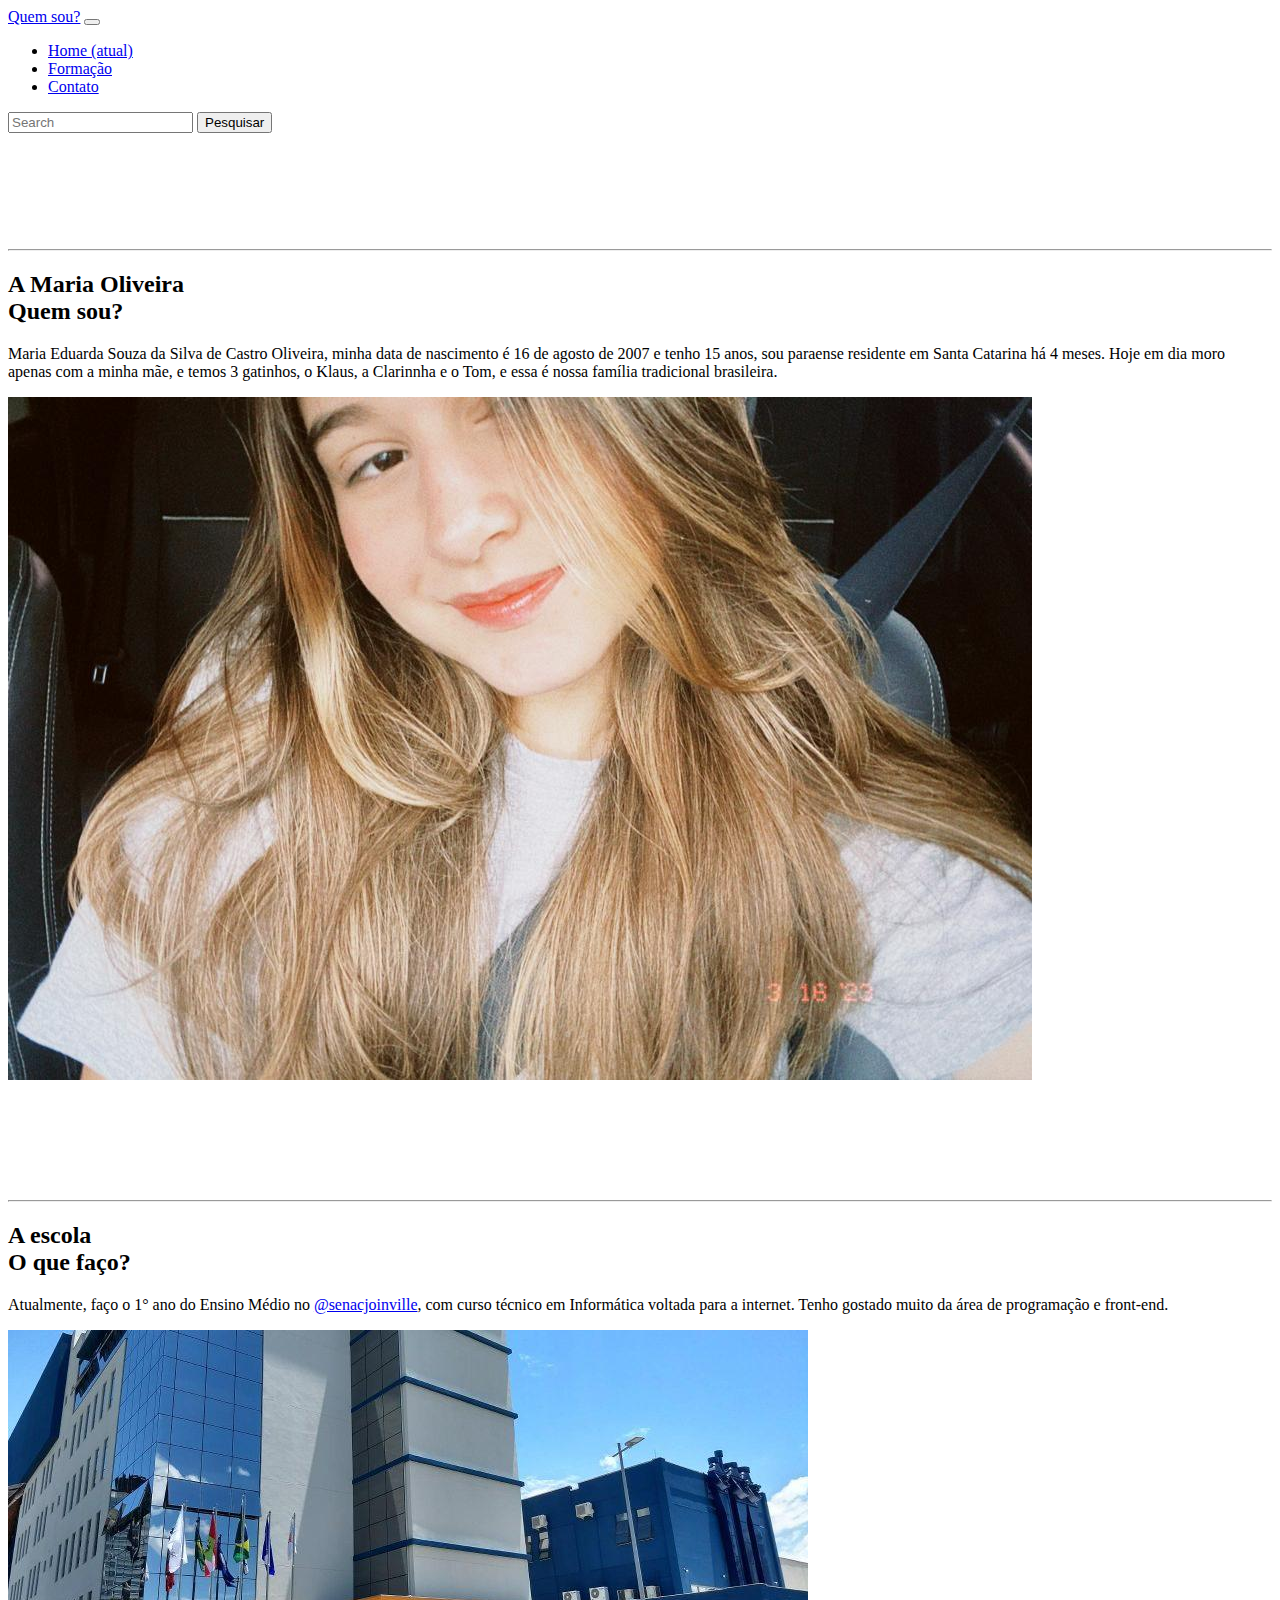
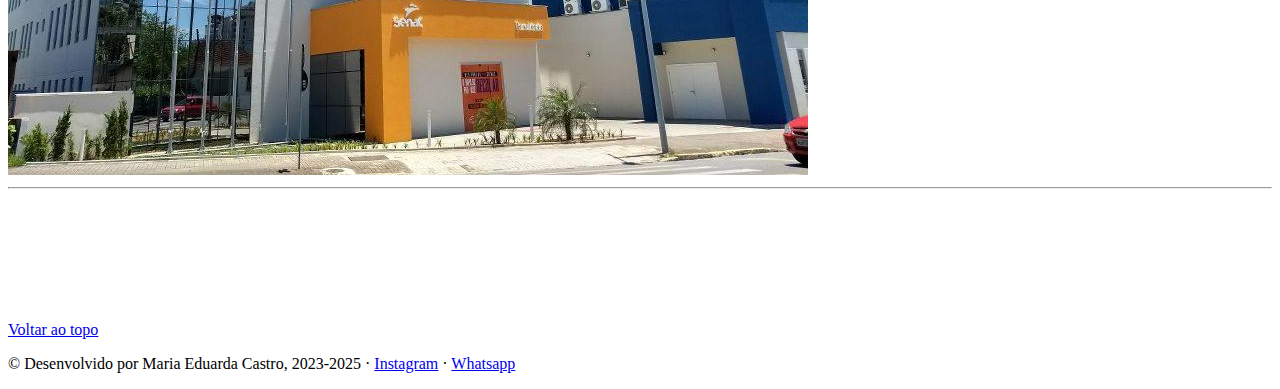
<file: pessoal-responsivo/index.html>
<!DOCTYPE html>
<html lang="pt-br">
<head>
    <meta charset="UTF-8">
    <meta http-equiv="X-UA-Compatible" content="IE=edge">
    <meta name="viewport" content="width=device-width, initial-scale=1.0">
    <link rel="stylesheet" href="https://stackpath.bootstrapcdn.com/bootstrap/4.1.3/css/bootstrap.min.css" integrity="sha384-MCw98/SFnGE8fJT3GXwEOngsV7Zt27NXFoaoApmYm81iuXoPkFOJwJ8ERdknLPMO" crossorigin="anonymous">
    <link rel="stylesheet" href="assets/css/style.css">
    <title>Site pessoal</title>
</head>
<body>
    <header>
        <nav class="navbar navbar-expand-md navbar-dark fixed-top bg-dark">
          <a class="navbar-brand" href="index.html">Quem sou?</a>
          <button class="navbar-toggler" type="button" data-toggle="collapse" data-target="#navbarCollapse" aria-controls="navbarCollapse" aria-expanded="false" aria-label="Toggle navigation">
            <span class="navbar-toggler-icon"></span>
          </button>
          <div class="collapse navbar-collapse" id="navbarCollapse">
            <ul class="navbar-nav mr-auto">
              <li class="nav-item active">
                <a class="nav-link" href="index.html">Home <span class="sr-only">(atual)</span></a>
              </li>
              <li class="nav-item">
                <a class="nav-link" href="formaçao.html">Formação</a>
              </li>
              <li class="nav-item">
                <a class="nav-link" href="contato.html">Contato</a>
              </li>
            </ul>
            <form class="form-inline mt-2 mt-md-0">
              <input class="form-control mr-sm-2" type="text" placeholder="Search" aria-label="Search">
              <button class="btn btn-outline-success my-2 my-sm-0" type="submit">Pesquisar</button>
            </form>
          </div>
        </nav>
      </header>
      <br> <br> <br> <br> <br> <br>
      <main role="main">
      <hr class="featurette-divider">

      <div class="row featurette">
        <div class="col-md-7">
          <h2 class="featurette-heading">A Maria Oliveira <span class="text-muted"><br> Quem sou?</span></h2>
          <p class="lead">Maria Eduarda Souza da Silva de Castro Oliveira, minha data de nascimento é 16 de agosto de 2007 e tenho 15 anos, sou paraense residente em Santa Catarina há 4 meses. Hoje em dia moro apenas com a minha mãe, e temos 3 gatinhos, o Klaus, a Clarinnha e o Tom, e essa é nossa família tradicional brasileira.</p>
        
        </div>
        <div class="col-md-5">
          <img class="featurette-image img-fluid mx-auto" src="assets/img/eu.jpeg" alt="Generic placeholder image">
        </div>
      </div>
      <br> <br> <br> <br> <br> <br>
      <hr class="featurette-divider">
      <div class="row featurette">
        <div class="col-md-7 order-md-2">
          <h2 class="featurette-heading">A escola<span class="text-muted"><br> O que faço? </span></h2>
          <p class="lead">Atualmente,
            faço o 1° ano do Ensino Médio no <a id="insta-colegio" href="https://www.instagram.com/senacjoinville/">@senacjoinville</a>, com curso técnico em Informática voltada para a internet. Tenho gostado muito da área de programação e front-end. </p>
        </div>
        <div class="col-md-5 order-md-1">
          <img class="featurette-image img-fluid mx-auto" src="assets/img/escola.jpg" alt="Generic placeholder image">
        </div>
      </div>
      </div>
      <hr class="featurette-divider">
    </div>
    <br> <br> <br> <br> <br> <br>
    <footer class="container">
      <p class="float-right"><a href="#">Voltar ao topo</a></p>
      <p>&copy; Desenvolvido por Maria Eduarda Castro, 2023-2025 &middot; <a href="https://www.instagram.com/maduxstt/">Instagram</a> &middot; <a href="https://www.whatsapp.com/?lang=pt_br">Whatsapp</a></p>
    </footer>
</main>
</body>
<script src="https://code.jquery.com/jquery-3.3.1.slim.min.js" integrity="sha384-q8i/X+965DzO0rT7abK41JStQIAqVgRVzpbzo5smXKp4YfRvH+8abtTE1Pi6jizo" crossorigin="anonymous"></script>
<script src="https://cdnjs.cloudflare.com/ajax/libs/popper.js/1.14.3/umd/popper.min.js" integrity="sha384-ZMP7rVo3mIykV+2+9J3UJ46jBk0WLaUAdn689aCwoqbBJiSnjAK/l8WvCWPIPm49" crossorigin="anonymous"></script>
<script src="https://stackpath.bootstrapcdn.com/bootstrap/4.1.3/js/bootstrap.min.js" integrity="sha384-ChfqqxuZUCnJSK3+MXmPNIyE6ZbWh2IMqE241rYiqJxyMiZ6OW/JmZQ5stwEULTy" crossorigin="anonymous"></script>
</html>
</file>
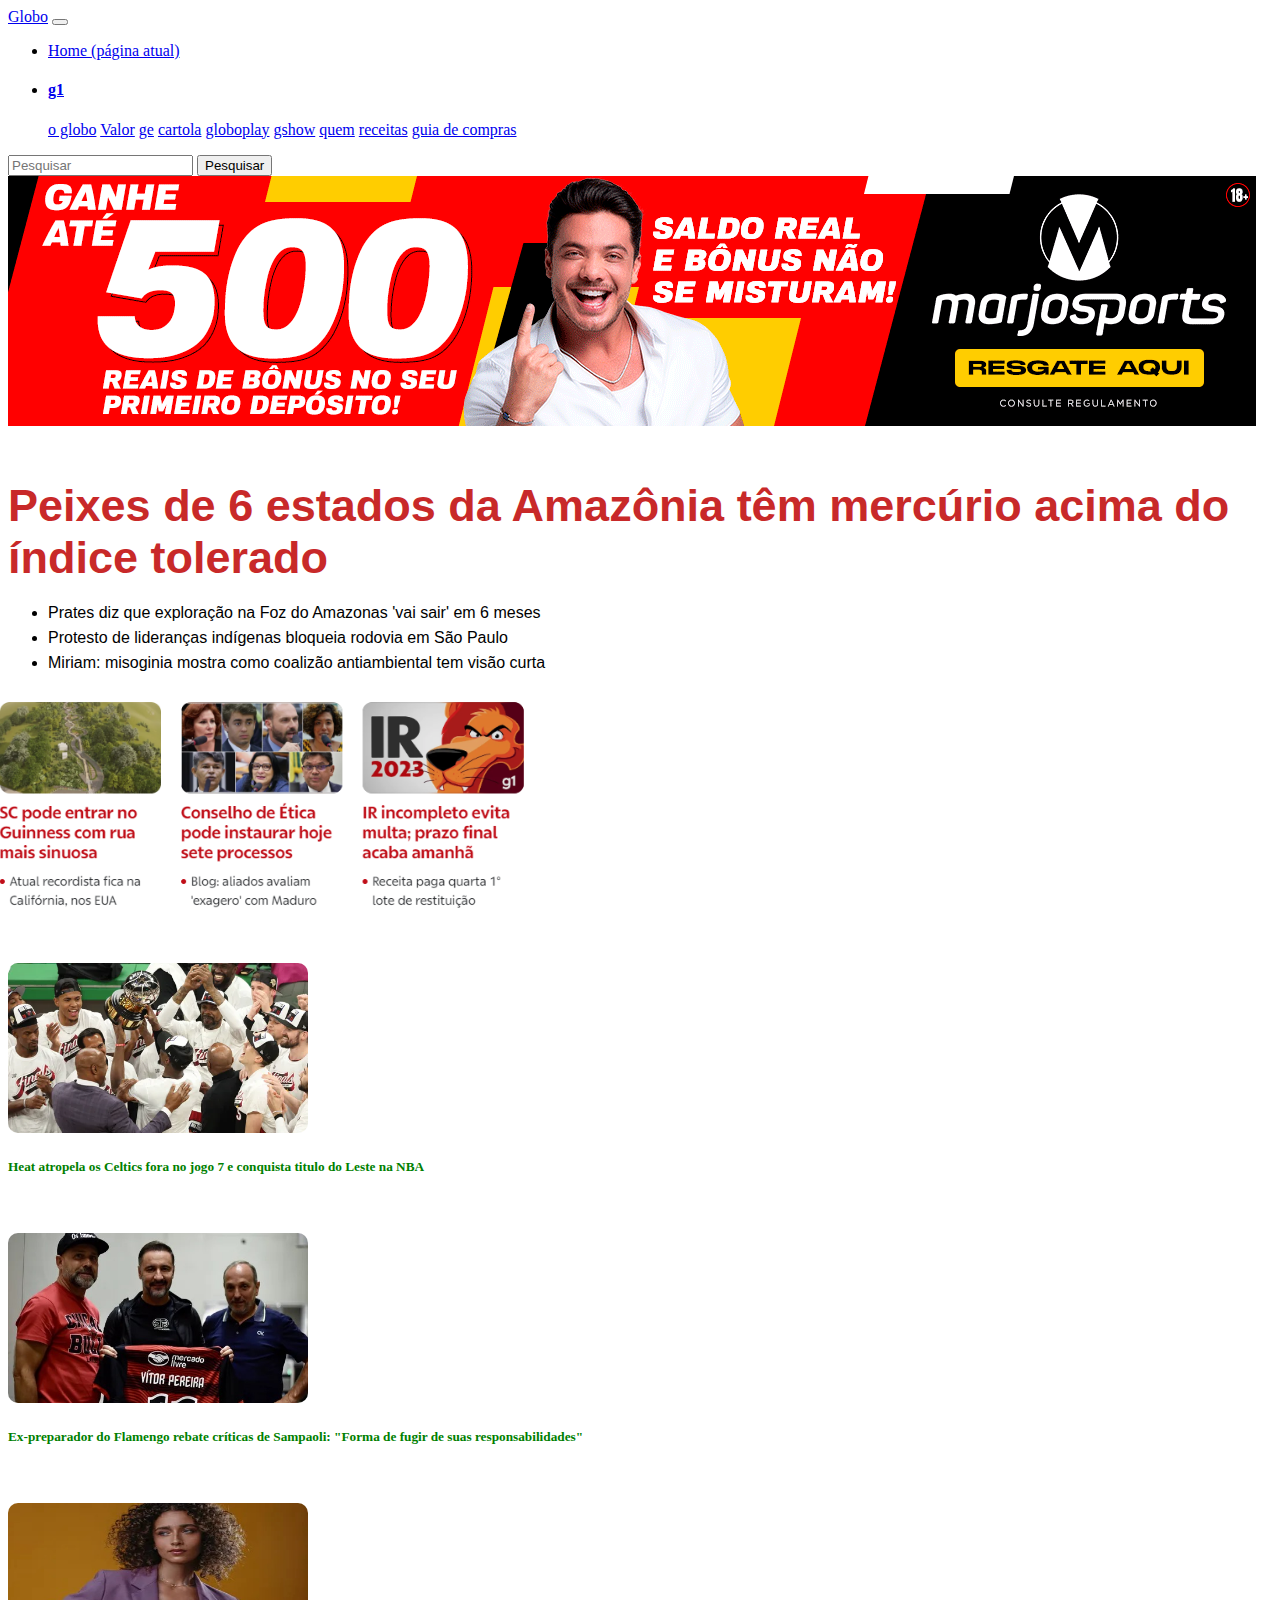
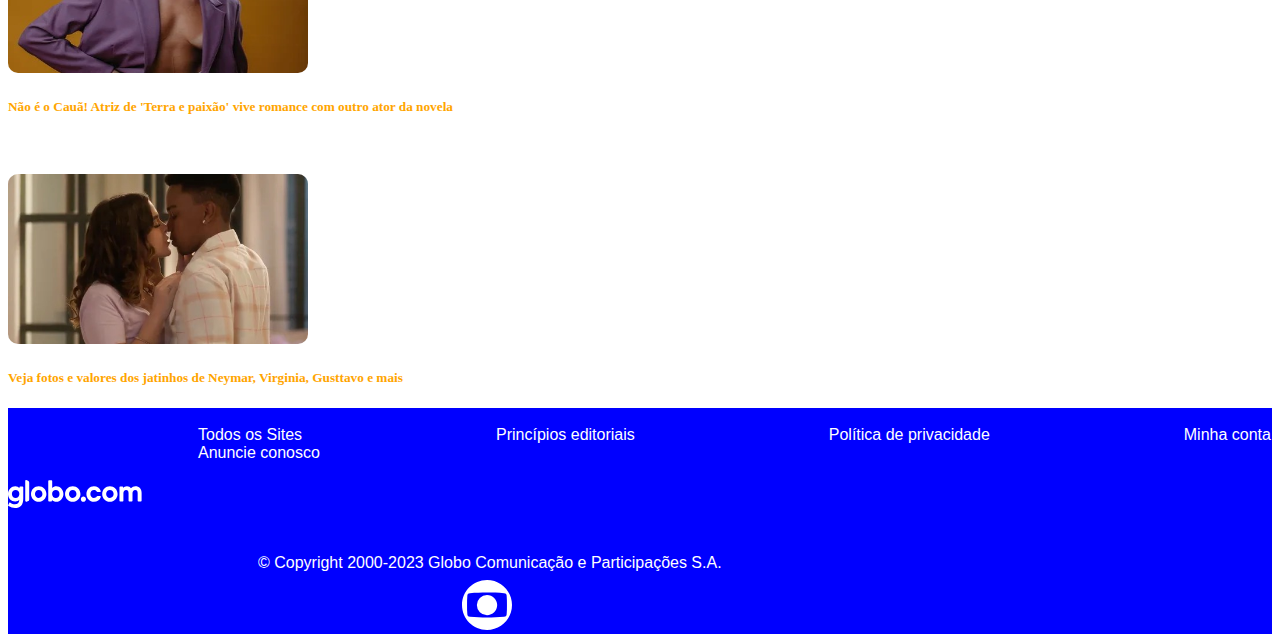
<file: siteglobo/index.html>
<!DOCTYPE html>
<html lang="pt-br">
<head>
    <meta charset="UTF-8">
    <meta http-equiv="X-UA-Compatible" content="IE=edge">
    <meta name="viewport" content="width=device-width, initial-scale=1.0">
    <link rel="stylesheet" href="https://stackpath.bootstrapcdn.com/bootstrap/4.1.3/css/bootstrap.min.css" integrity="sha384-MCw98/SFnGE8fJT3GXwEOngsV7Zt27NXFoaoApmYm81iuXoPkFOJwJ8ERdknLPMO" crossorigin="anonymous">
    <link rel="stylesheet" href="assets/css/style.css">
    <title>globo.com</title>
</head>
<body>
    <body class="p-3 m-0 border-0 bd-example">
        <nav class="navbar navbar-expand-lg navbar-light bg-light">
          <a class="navbar-brand" href="#">Globo</a>
          <button class="navbar-toggler" type="button" data-toggle="collapse" data-target="#conteudoNavbarSuportado" aria-controls="conteudoNavbarSuportado" aria-expanded="false" aria-label="Alterna navegação">
            <span class="navbar-toggler-icon"></span>
          </button>
          <div class="collapse navbar-collapse" id="conteudoNavbarSuportado">
            <ul class="navbar-nav mr-auto">
              <li class="nav-item active">
                <a class="nav-link" href="index.html">Home <span class="sr-only">(página atual)</span></a>
              </li>
              <li class="nav-item dropdown">
                <a class="nav-link dropdown-toggle" href="#" id="navbarDropdown" role="button" data-toggle="dropdown" aria-haspopup="true" aria-expanded="false">
                  <h4 id="vermelho">g1</h4>
                </a>
                <div class="dropdown-menu" aria-labelledby="navbarDropdown">
                  <a id="azul" class="dropdown-item" href="#">o globo</a>
                  <a id="verde-escuro" class="dropdown-item" href="#">Valor</a>
                  <a id="verde-claro" class="dropdown-item" href="#">ge</a>
                  <a id="laranja" class="dropdown-item" href="#">cartola</a>
                  <a id="vermelho" class="dropdown-item" href="#">globoplay</a>
                  <a id="laranja" class="dropdown-item" href="#">gshow</a>
                  <a id="cinza" class="dropdown-item" href="#">quem</a>
                  <a id="roxo" class="dropdown-item" href="#">receitas</a>
                  <a id="vermelho" class="dropdown-item" href="#">guia de compras</a>
                </div>
              </li>
            </ul>
            <form class="form-inline my-2 my-lg-0">
              <input class="form-control mr-sm-2" type="search" placeholder="Pesquisar" aria-label="Pesquisar">
              <button class="btn btn-outline-success my-2 my-sm-0" type="submit">Pesquisar</button>
            </form>
          </div>
        </nav>  
    <img id="anuncio" src="assets/img/ft1.gif" class="rounded mx-auto d-block" class="img-fluid" alt="Imagem responsiva">
    <div class="container">
        <div class="row">
          <div class="col-md-6">
            <h1 id="title1">Peixes de 6 estados da Amazônia têm mercúrio acima do índice tolerado</h1>
            <ul>
                <li id="topico">Prates diz que exploração na Foz do Amazonas 'vai sair' em 6 meses</li>
                <li id="topico">Protesto de lideranças indígenas bloqueia rodovia em São Paulo</li>
                <li id="topico">Miriam: misoginia mostra como coalizão antiambiental tem visão curta</li>
            </ul>
            <img id="print" src="assets/img/print.png" class="rounded mx-auto d-block" class="img-fluid" alt="Imagem responsiva">
          </div>
          <div class="col-sm-3">
            <br>
            <br>
            <img id="imagemzinha" src="assets/img/col-2.webp" class="img-fluid" alt="Imagem responsiva">
            <br>
            <h5 id="verde">Heat atropela os Celtics fora no jogo 7 e conquista titulo do Leste na NBA</h5>
            <br>
            <br>
            <img id="imagemzinha" src="assets/img/fotovitor-col2.jpeg" class="img-fluid" alt="Imagem responsiva">
            <br>
            <h5 id="verde">Ex-preparador do Flamengo rebate críticas de Sampaoli: "Forma de fugir de suas responsabilidades"</h5>
          </div>

          <div class="col-sm-3">
            <br>
            <br>
            <img id="imagemzinha" src="assets/img/muie.jpeg" class="img-fluid" alt="Imagem responsiva">
            <br>
            <h5 id="orange">Não é o Cauã! Atriz de 'Terra e paixão' vive romance com outro ator da novela</h5>
            <br>
            <br>
            <img id="imagemzinha" src="assets/img/melmaia-col2.jpeg" class="img-fluid" alt="Imagem responsiva">
            <br>
            <h5 id="orange">Veja fotos e valores dos jatinhos de Neymar, Virginia, Gusttavo e mais</h5>

          </div>
        </div>
      </div>
      <footer>
        <footer>
          <br>
          <a id="link" href="https://www.globo.com/todos-os-sites/">Todos os Sites</a>
          <a id="link" href="https://g1.globo.com/principios-editoriais-do-grupo-globo.html">Princípios editoriais</a>
          <a id="link" href="https://privacidade.globo.com/privacy-policy/">Política de privacidade</a>
          <a id="link" href="https://login.globo.com/login/7029/connect-confirm?url=https%3A%2F%2Fid.globo.com%2Fauth%2Frealms%2Fglobo.com%2Flogin-actions%2Fauthenticate%3Fsession_code%3Dng2am576GWw9UttPHrPPrhVHvQxnJuyDwrFGQXDqj8Y%26execution%3Db5dd88dc-447e-468f-945e-e7c7de4883b7%26client_id%3Dminha-conta-producao-v2%2540apps.globoid%26tab_id%3DOXqISCfHhzM%26request-context%3DMjUUPa&error=&request-context=MjUUPa">Minha conta</a>
          <a id="link" href="https://negocios8.redeglobo.com.br/Paginas/Midia-Kit.aspx">Anuncie conosco</a>
          <br><br>
        <img src="assets/img/globocom-footer-logo.svg" class="rounded mx-auto d-block" alt="...">
        <img id="globe" src="assets/img/gl.svg" class="img-fluid" alt="Imagem responsiva">
        <p id="fim">© Copyright 2000-2023 Globo Comunicação e Participações S.A.</p>
      </footer>
</body>
<script src="https://code.jquery.com/jquery-3.3.1.slim.min.js" integrity="sha384-q8i/X+965DzO0rT7abK41JStQIAqVgRVzpbzo5smXKp4YfRvH+8abtTE1Pi6jizo" crossorigin="anonymous"></script>
  <script src="https://cdnjs.cloudflare.com/ajax/libs/popper.js/1.14.3/umd/popper.min.js" integrity="sha384-ZMP7rVo3mIykV+2+9J3UJ46jBk0WLaUAdn689aCwoqbBJiSnjAK/l8WvCWPIPm49" crossorigin="anonymous"></script>
  <script src="https://stackpath.bootstrapcdn.com/bootstrap/4.1.3/js/bootstrap.min.js" integrity="sha384-ChfqqxuZUCnJSK3+MXmPNIyE6ZbWh2IMqE241rYiqJxyMiZ6OW/JmZQ5stwEULTy" crossorigin="anonymous"></script>
</html>
</file>
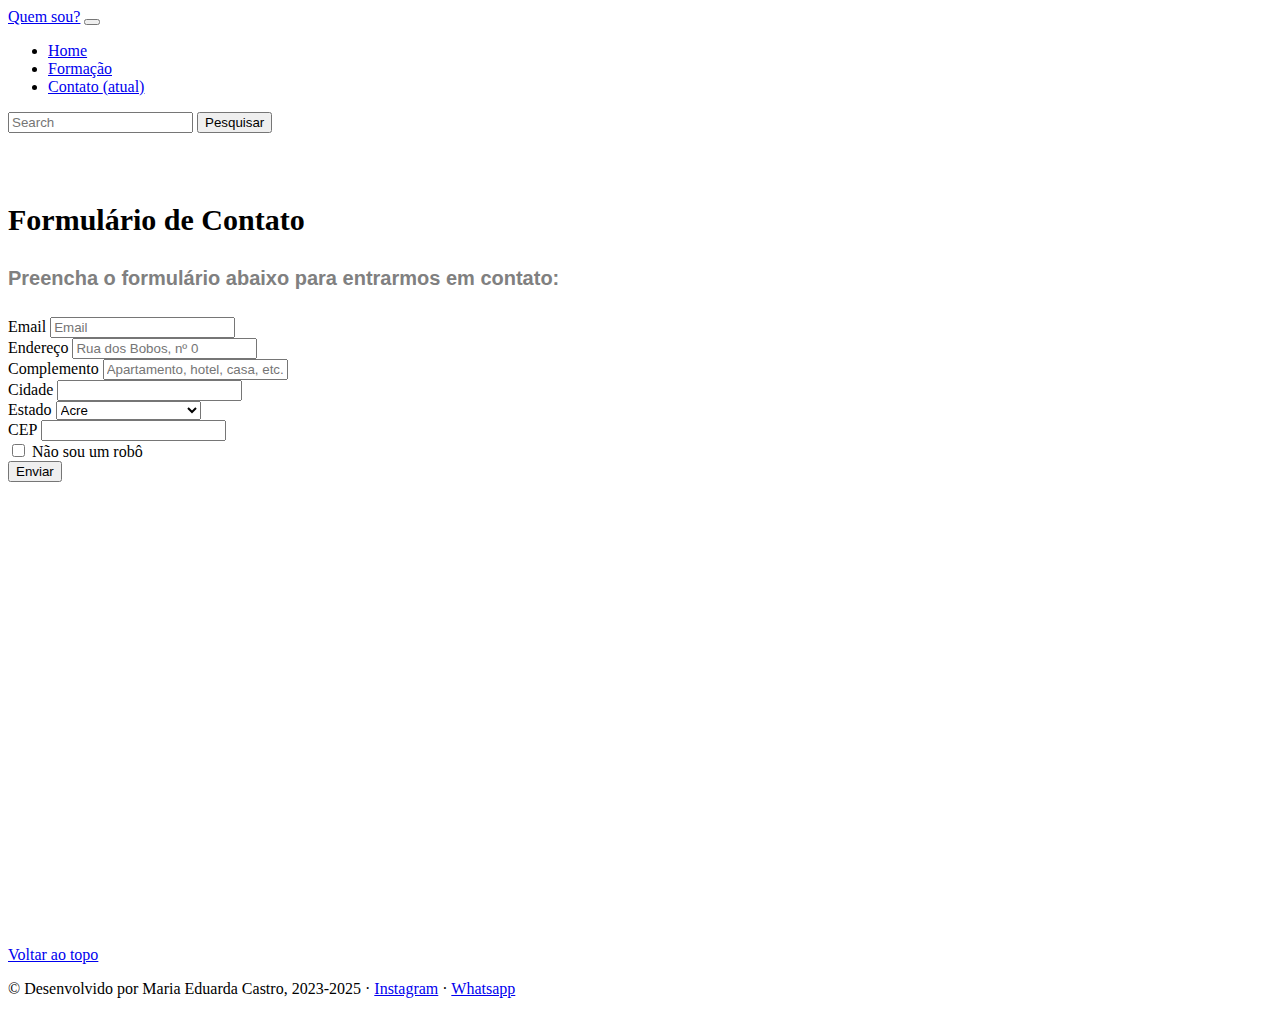
<file: pessoal-responsivo/contato.html>
<!DOCTYPE html>
<html lang="pt-br">
<head>
    <meta charset="UTF-8">
    <meta http-equiv="X-UA-Compatible" content="IE=edge">
    <meta name="viewport" content="width=device-width, initial-scale=1.0">
    <link rel="stylesheet" href="https://stackpath.bootstrapcdn.com/bootstrap/4.1.3/css/bootstrap.min.css" integrity="sha384-MCw98/SFnGE8fJT3GXwEOngsV7Zt27NXFoaoApmYm81iuXoPkFOJwJ8ERdknLPMO" crossorigin="anonymous">
    <link rel="stylesheet" href="assets/css/style.css">
    <title>Site pessoal</title>
</head>
<body>
    <header>
        <nav class="navbar navbar-expand-md navbar-dark fixed-top bg-dark">
          <a class="navbar-brand" href="index.html">Quem sou?</a>
          <button class="navbar-toggler" type="button" data-toggle="collapse" data-target="#navbarCollapse" aria-controls="navbarCollapse" aria-expanded="false" aria-label="Toggle navigation">
            <span class="navbar-toggler-icon"></span>
          </button>
          <div class="collapse navbar-collapse" id="navbarCollapse">
            <ul class="navbar-nav mr-auto">
              <li class="nav-item">
                <a class="nav-link" href="index.html">Home </a>
              </li>
              <li class="nav-item">
                <a class="nav-link" href="formaçao.html">Formação</a>
              </li>
              <li class="nav-item active">
                <a class="nav-link" href="contato.html">Contato <span class="sr-only">(atual)</span></a>
              </li>
            </ul>
            <form class="form-inline mt-2 mt-md-0">
              <input class="form-control mr-sm-2" type="text" placeholder="Search" aria-label="Search">
              <button class="btn btn-outline-success my-2 my-sm-0" type="submit">Pesquisar</button>
            </form>
          </div>
        </nav>
      </header>
      
      <h3 id="titlezin">Formulário de Contato</h3>
      <h4 id="baixin">Preencha o formulário abaixo para entrarmos em contato: </h4>
      <form id="formzinho">
        <div class="form-row">
          <div class="form-group col-md-6">
            <label for="inputEmail4">Email</label>
            <input type="email" class="form-control" id="inputEmail4" placeholder="Email">
          </div>
        </div>
        <div class="form-group">
          <label for="inputAddress">Endereço</label>
          <input type="text" class="form-control" id="inputAddress" placeholder="Rua dos Bobos, nº 0">
        </div>
        <div class="form-group">
          <label for="inputAddress2">Complemento</label>
          <input type="text" class="form-control" id="inputAddress2" placeholder="Apartamento, hotel, casa, etc.">
        </div>
        <div class="form-row">
          <div class="form-group col-md-6">
            <label for="inputCity">Cidade</label>
            <input type="text" class="form-control" id="inputCity">
          </div>
          <div class="form-group col-md-4">
            <label for="inputEstado">Estado</label>
            <select id="inputEstado" class="form-control">
              <option value="Acre">Acre</option>
              <option value="Alagoas">Alagoas</option>
              <option value="Amapá">Amapá</option>
              <option value="Amazonas">Amazonas</option>
              <option value="Bahia">Bahia</option>
              <option value="Ceará">Ceará</option>
              <option value="Espírito Santo">Espírito Santo</option>
              <option value="Goiás">Goiás</option>
              <option value="Maranhão">Maranhão</option>
              <option value="Mato Grosso do Sul">Mato Grosso do Sul</option>
              <option value="Minas Gerais">Minas Gerais</option>
              <option value="Pará">Pará</option>
              <option value="Paraíba">Paraíba</option>
              <option value="Paraná">Paraná</option>
              <option value="Pernambuco">Pernambuco</option>
              <option value="Piauí">Piauí</option>
              <option value="Rio de Janeiro">Rio de Janeiro</option>
              <option value="Rio Grande do Norte">Rio Grande do Norte</option>
              <option value="Rio Grande do Sul">Rio Grande do Sul</option>
              <option value="Rondônia">Rondônia</option>
              <option value="Roraima">Roraima</option>
              <option value="Santa Catarina">Santa Catarina</option>
              <option value="São Paulo">São Paulo</option>
              <option value="Sergipe">Sergipe</option>
              <option value="Tocantins">Tocantins</option>
            </select>
          </div>
          <div class="form-group col-md-2">
            <label for="inputCEP">CEP</label>
            <input type="text" class="form-control" id="inputCEP">
          </div>
        </div>
        <div class="form-group">
          <div class="form-check">
            <input class="form-check-input" type="checkbox" id="gridCheck">
            <label class="form-check-label" for="gridCheck">
              Não sou um robô
            </label>
          </div>
        </div>
        <button type="submit" class="btn btn-primary">Enviar</button>
      </form>
      <br> <br> <br> <br> <br> <br>
    <footer class="container">
      <p class="float-right"><a href="#">Voltar ao topo</a></p>
      <p>&copy; Desenvolvido por Maria Eduarda Castro, 2023-2025 &middot; <a href="https://www.instagram.com/maduxstt/">Instagram</a> &middot; <a href="https://www.whatsapp.com/?lang=pt_br">Whatsapp</a></p>
    </footer>
</body>
<script src="https://code.jquery.com/jquery-3.3.1.slim.min.js" integrity="sha384-q8i/X+965DzO0rT7abK41JStQIAqVgRVzpbzo5smXKp4YfRvH+8abtTE1Pi6jizo" crossorigin="anonymous"></script>
<script src="https://cdnjs.cloudflare.com/ajax/libs/popper.js/1.14.3/umd/popper.min.js" integrity="sha384-ZMP7rVo3mIykV+2+9J3UJ46jBk0WLaUAdn689aCwoqbBJiSnjAK/l8WvCWPIPm49" crossorigin="anonymous"></script>
<script src="https://stackpath.bootstrapcdn.com/bootstrap/4.1.3/js/bootstrap.min.js" integrity="sha384-ChfqqxuZUCnJSK3+MXmPNIyE6ZbWh2IMqE241rYiqJxyMiZ6OW/JmZQ5stwEULTy" crossorigin="anonymous"></script>
</html>
</file>
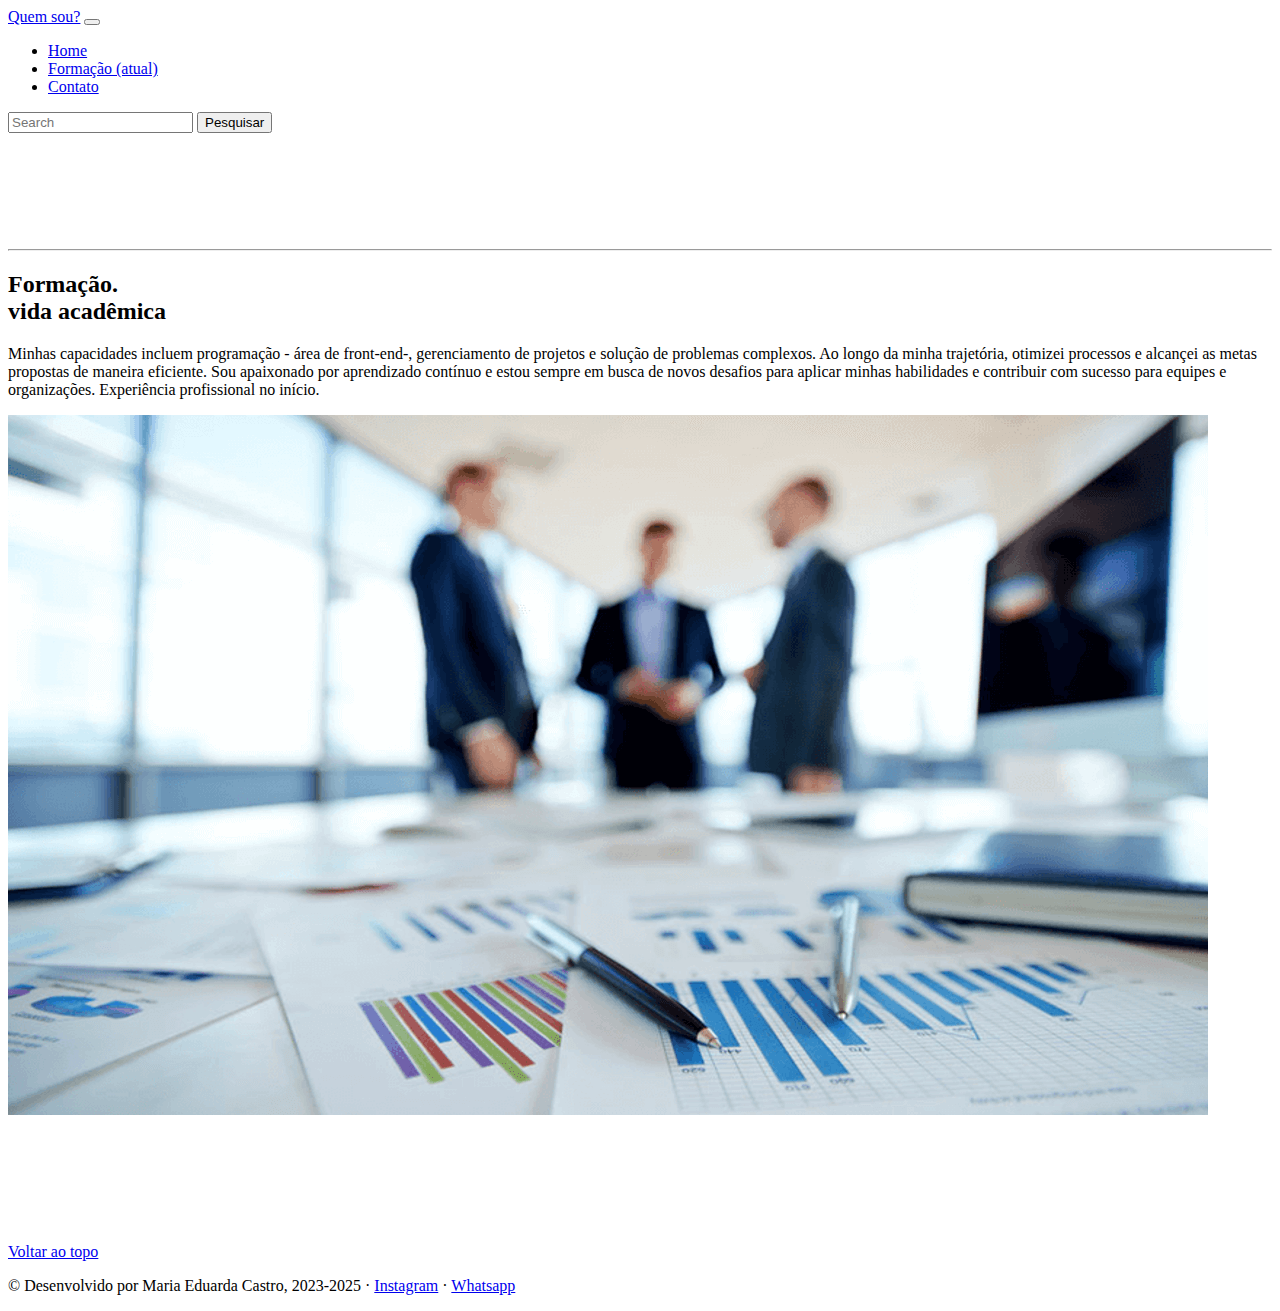
<file: pessoal-responsivo/formaçao.html>
<!DOCTYPE html>
<html lang="pt-br">
<head>
    <meta charset="UTF-8">
    <meta http-equiv="X-UA-Compatible" content="IE=edge">
    <meta name="viewport" content="width=device-width, initial-scale=1.0">
    <link rel="stylesheet" href="https://stackpath.bootstrapcdn.com/bootstrap/4.1.3/css/bootstrap.min.css" integrity="sha384-MCw98/SFnGE8fJT3GXwEOngsV7Zt27NXFoaoApmYm81iuXoPkFOJwJ8ERdknLPMO" crossorigin="anonymous">
    <link rel="stylesheet" href="assets/css/style.css">
    <title>Site pessoal</title>
</head>
<body>
    <header>
        <nav class="navbar navbar-expand-md navbar-dark fixed-top bg-dark">
          <a class="navbar-brand" href="index.html">Quem sou?</a>
          <button class="navbar-toggler" type="button" data-toggle="collapse" data-target="#navbarCollapse" aria-controls="navbarCollapse" aria-expanded="false" aria-label="Toggle navigation">
            <span class="navbar-toggler-icon"></span>
          </button>
          <div class="collapse navbar-collapse" id="navbarCollapse">
            <ul class="navbar-nav mr-auto">
              <li class="nav-item">
                <a class="nav-link" href="index.html">Home </a>
              </li>
              <li class="nav-item active">
                <a class="nav-link" href="formaçao.html">Formação <span class="sr-only">(atual)</span></a>
              </li>
              <li class="nav-item">
                <a class="nav-link" href="contato.html">Contato</a>
              </li>
            </ul>
            <form class="form-inline mt-2 mt-md-0">
              <input class="form-control mr-sm-2" type="text" placeholder="Search" aria-label="Search">
              <button class="btn btn-outline-success my-2 my-sm-0" type="submit">Pesquisar</button>
            </form>
          </div>
        </nav>
      </header>

      <br> <br> <br> <br> <br> <br>
      <main role="main">
      <hr class="featurette-divider">

      <div class="row featurette">
        <div class="col-md-7">
          <h2 class="featurette-heading">Formação. <span class="text-muted"><br> vida acadêmica</span></h2>
          <p class="lead">
            Minhas capacidades incluem programação - área de front-end-, gerenciamento de projetos e solução de problemas complexos. 
            Ao longo da minha trajetória, otimizei processos e alcançei as metas propostas de maneira eficiente. 
            Sou apaixonado por aprendizado contínuo e estou sempre em busca de novos desafios para 
            aplicar minhas habilidades e contribuir com sucesso para equipes e organizações. Experiência profissional no início.</p>
        
        </div>
        <div class="col-md-5">
          <img class="featurette-image img-fluid mx-auto" src="assets/img/profissa.png" alt="vida>
        </div>
      </div>
      <hr class="featurette-divider">
    </main>
      <br> <br> <br> <br> <br> <br>
    <footer class="container">
      <p class="float-right"><a href="#">Voltar ao topo</a></p>
      <p>&copy; Desenvolvido por Maria Eduarda Castro, 2023-2025 &middot; <a href="https://www.instagram.com/maduxstt/">Instagram</a> &middot; <a href="https://www.whatsapp.com/?lang=pt_br">Whatsapp</a></p>
    </footer>
</body>
<script src="https://code.jquery.com/jquery-3.3.1.slim.min.js" integrity="sha384-q8i/X+965DzO0rT7abK41JStQIAqVgRVzpbzo5smXKp4YfRvH+8abtTE1Pi6jizo" crossorigin="anonymous"></script>
<script src="https://cdnjs.cloudflare.com/ajax/libs/popper.js/1.14.3/umd/popper.min.js" integrity="sha384-ZMP7rVo3mIykV+2+9J3UJ46jBk0WLaUAdn689aCwoqbBJiSnjAK/l8WvCWPIPm49" crossorigin="anonymous"></script>
<script src="https://stackpath.bootstrapcdn.com/bootstrap/4.1.3/js/bootstrap.min.js" integrity="sha384-ChfqqxuZUCnJSK3+MXmPNIyE6ZbWh2IMqE241rYiqJxyMiZ6OW/JmZQ5stwEULTy" crossorigin="anonymous"></script>
</html>
</file>
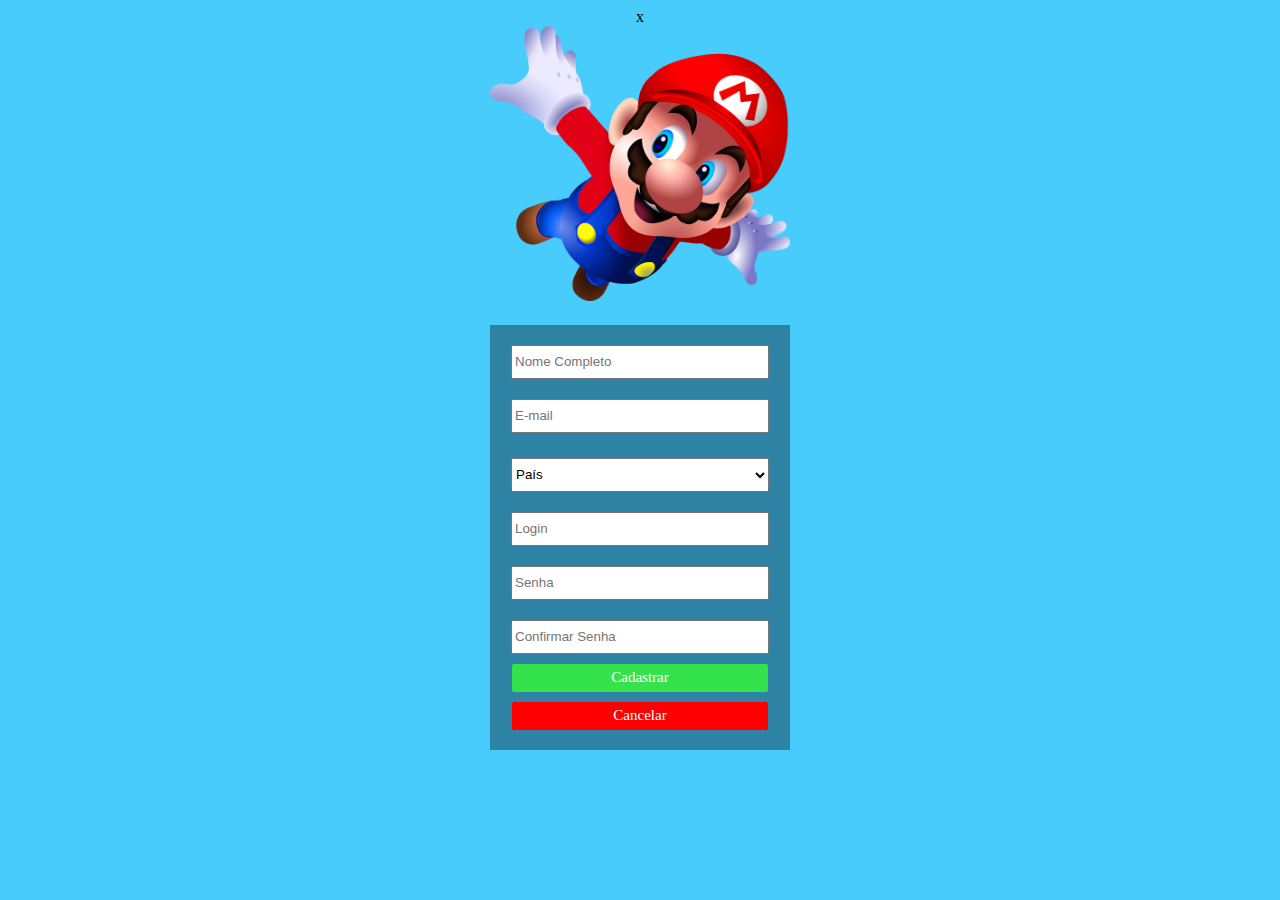
<file: projeto-mario/cadastrar.html>
<!DOCTYPE html>
<html lang="pt-br">
<head>
    <meta charset="UTF-8">
    <meta http-equiv="X-UA-Compatible" content="IE=edge">
    <meta name="viewport" content="width=device-width, initial-scale=1.0">
    <title>Cadastre-se no site do Mario</title>
    <link rel="stylesheet" href="assets/css/estilo.css">
</head>
<body>
    <center>x
    <section id="imagemzinha">
        <img id="mario" src="assets/img/mario.png" alt="mario" >
     </section>
     <section>
        <form id="pagina3">
            <input type="name" id="email" placeholder="Nome Completo"/>
            <input type="email" id="email" placeholder="E-mail"/>
            <select id="pais">
            <option value="pais">País</option>
            <option value="brasil">Brasil</option>
            <option value="eua">Estados Unidos</option>
            <option value="canada">Canadá</option>
            <option value="alemanha">Alemanha</option>
            <option value="italia">Itália</option>
            <option value="dinamarca">Dinamarca</option>
            <option value="suiça">Suiça</option>
            <option value="croacia">Croácia</option>
            <option value="espanha">Espanha</option>
            <option value="australia">Austrália</option>
            <option value="eau">Emirados Árabes Unidos</option>
            </select>
            <input type="text" id="email" placeholder="Login"/>
            <input type="text" id="email" placeholder="Senha"/>
            <input type="text" id="email" placeholder="Confirmar Senha"/>
            <button id="logar">Cadastrar</button>
            <button id="cancelar">Cancelar</button>
        </form>
     </section>
    </center>
</body>
</html>
</file>
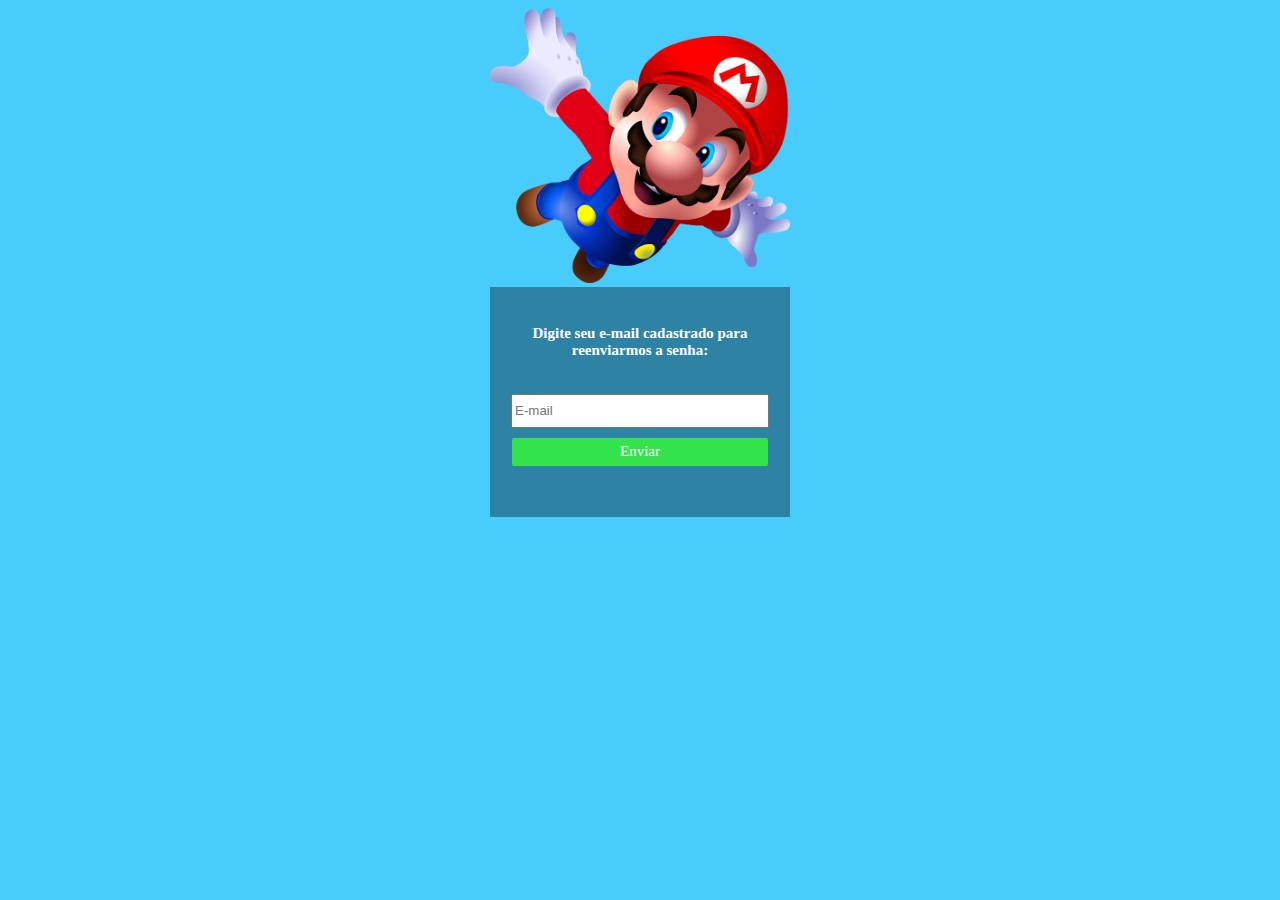
<file: projeto-mario/esqueciasenha.html>
<!DOCTYPE html>
<html lang="pt-br">
<head>
    <meta charset="UTF-8">
    <meta http-equiv="X-UA-Compatible" content="IE=edge">
    <meta name="viewport" content="width=device-width, initial-scale=1.0">
    <title>Recuperar a senha - Mario</title>
    <link rel="stylesheet" href="assets/css/estilo.css">
</head>
<body>
    <center>
    <section id="imagemzinha">
        <img id="mario" src="assets/img/mario.png" alt="mario" >
     </section>
     <section>
       
        <form id="pagina2">
            <br>
            <h3 id=texto_recuperacaodesenha>Digite seu e-mail cadastrado para <br> reenviarmos a senha:</h3>
            <input type="email" id="email" placeholder="E-mail"/>
            <button id="logar">Enviar</button>

        </form>
     </section>
    </center>
</body>
</html>
</file>
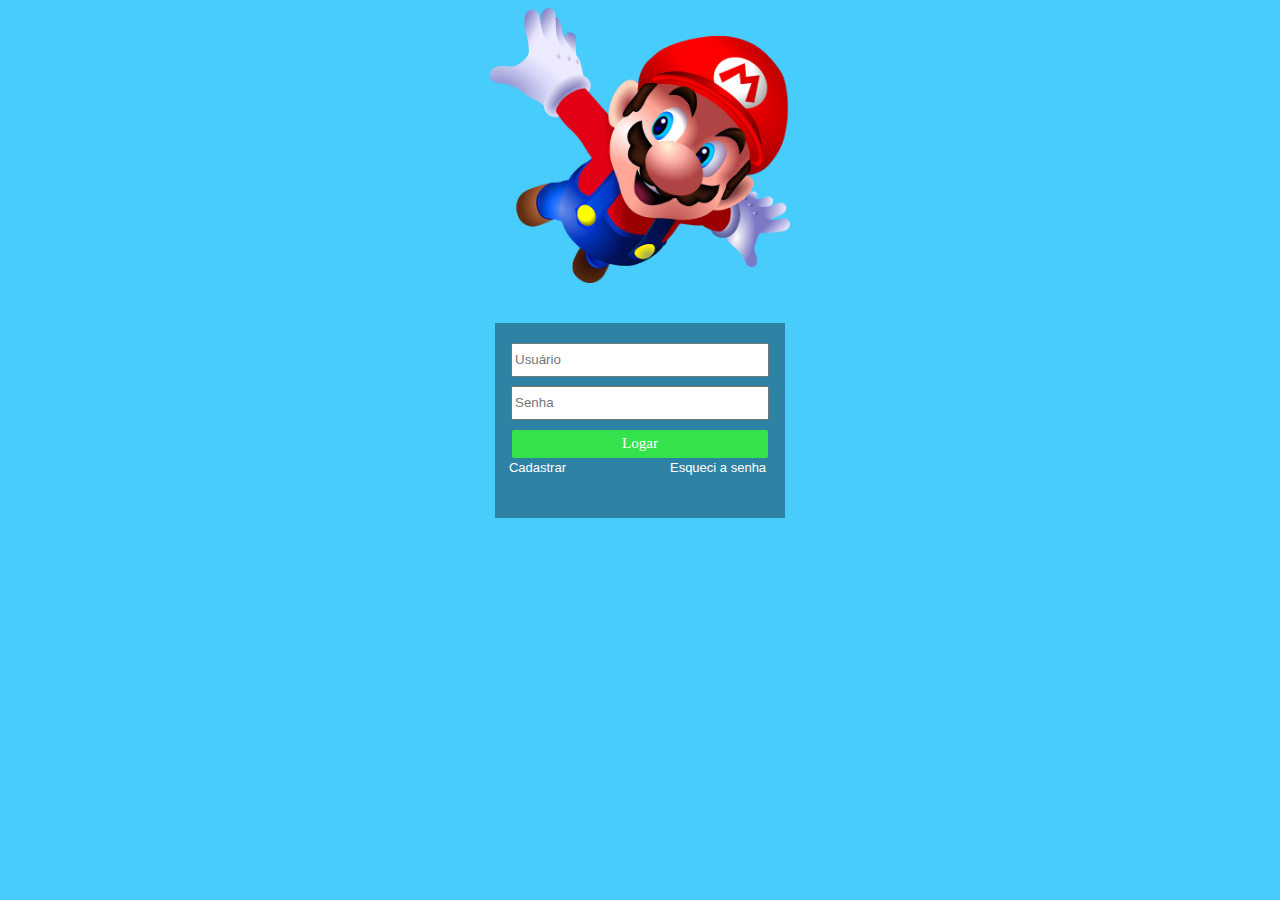
<file: projeto-mario/mario.html>
<!DOCTYPE html>
<html lang="en">
<head>
    <meta charset="UTF-8">
    <meta http-equiv="X-UA-Compatible" content="IE=edge">
    <meta name="viewport" content="width=device-width, initial-scale=1.0">
    <title>Tela de login do Mário</title>
    <link rel="stylesheet" href="assets/css/estilo.css">
</head>
<body>
    <center>
     <section id="imagemzinha">
        <img id="mario" src="assets/img/mario.png" alt="mario" >
     </section>
     <section>
        <br>
        <br>
        <form id="formulario">
                <input type="email" id="email" placeholder="Usuário"/>
                <input type="passoword" id="passoword" placeholder="Senha"/>
                <button id="logar">Logar</button>
                <a href="cadastrar.html" id="cadastro">Cadastrar</a>
                <a href="esqueciasenha.html" id="esqueceu">Esqueci a senha</a>
        </form>
     </section>
    </center>
</body>
</html>
</file>
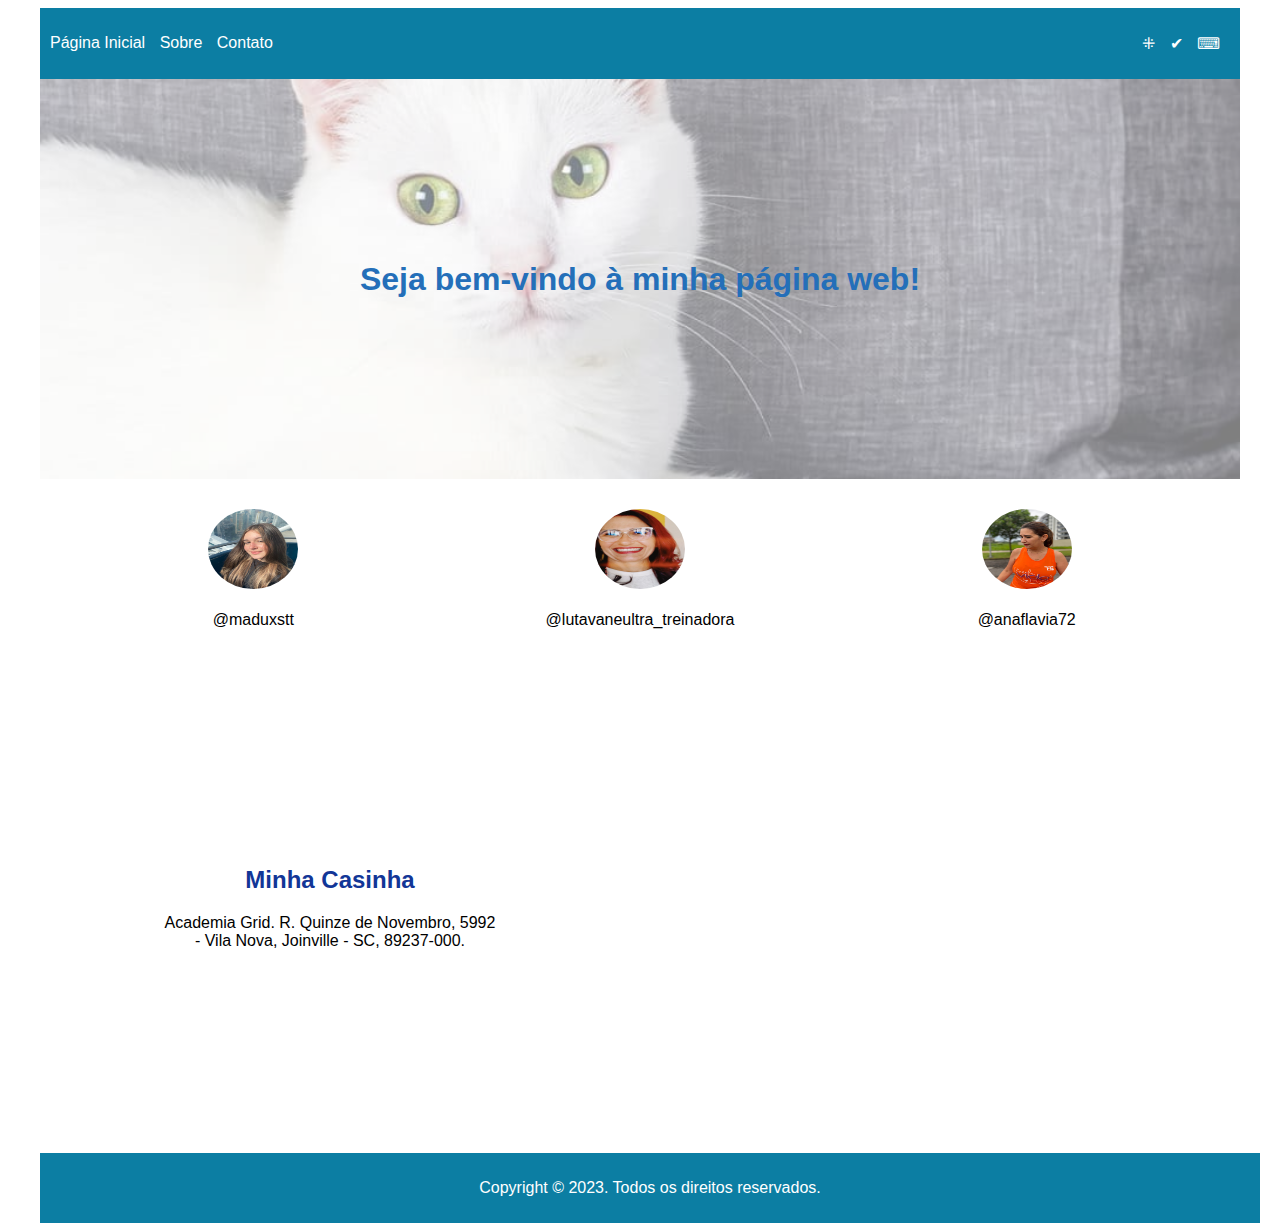
<file: projeto-pessoal/pagpessoal.html>
<!DOCTYPE html>
<html lang="pt-br">
<head>
    <meta charset="UTF-8">
    <meta http-equiv="X-UA-Compatible" content="IE=edge">
    <meta name="viewport" content="width=device-width, initial-scale=1.0">
    <title>Quem é Maria? Página Pessoal</title>
    <link rel="stylesheet" href="assets/css/estilo.css">
</head>
<body>
    <div class="container">
        <header>
            <nav>
                <ul class="menu">
                    <li><a href="pagpessoal.html" id="item-select">Página Inicial</a></li>
                    <li><a href="sobre.html">Sobre</a></li>
                    <li><a  href="contato.html">Contato</a></li>
                </ul>
                <ul class="social-icons">
                    <li><a href="https://www.instagram.com/maduxstt/" target="_blank">⁜</a></li>
                    <li><a href="https://twitter.com/maduxstt" target="_blank">✔</a></li>
                    <li><a href="https://github.com/">⌨</a></li>
                </ul>
            </nav>
        </header>
        <main>
            <section id="banner" class="banner">
                <div class="banner-text">
                    <h1>Seja bem-vindo à minha página web!</h1>
                </div>
            </section>
        <section class="contact-info">
            <div class="columm">
                <img src="assets/img/img.madu1.jpg" alt="Imagem de contato 1">
                <br>
                <br>
                <a href="https://www.instagram.com/maduxstt/" id="text-abaixo-img">@maduxstt </a>
            </div>
            <div class="columm">
                <img src="assets/img/img.tialulu2.jpg" alt="Imagem de contato 2">
                <br> 
                <br>          
                <a href="https://www.instagram.com/lutavaneultra_treinadora/" id="text-abaixo-img">@lutavaneultra_treinadora</a>
            </div>
            <div class="columm">
                <img src="assets/img/img.tiaflafla3.jpg" alt="Imagem de contato 3">
                <br>
                <br>
                <a href="https://www.instagram.com/anaflavia72/" id="text-abaixo-img"> @anaflavia72</a>
            </div>
        </section> 
        <section class="contact-address">
            <div class="address-map-container">
                <div class="address">
                    <h2> Minha Casinha </h2>
                    <p>Academia Grid. R. Quinze de Novembro, 5992 <br> - Vila Nova, Joinville - SC, 89237-000.</p>
                </div>
                <div class="map">
                    <iframe src="https://www.google.com/maps/embed?pb=!1m18!1m12!1m3!1d14308.870323132945!2d-48.91050757744719!3d-26.28704559517828!2m3!1f0!2f0!3f0!3m2!1i1024!2i768!4f13.1!3m3!1m2!1s0x94dea52dec64d797%3A0xa9afc0c71bc1ae90!2sAcademia%20GRID!5e0!3m2!1spt-BR!2sbr!4v1684505567014!5m2!1spt-BR!2sbr" width="600" height="450" style="border:0;" allowfullscreen="" loading="lazy" referrerpolicy="no-referrer-when-downgrade"></iframe>
                </div>
            </div>
        </section> 
        </main>
        <footer>
        <p>Copyright &copy; 2023. Todos os direitos reservados.</p>
        </footer>
    </div>
</body>
</html>
</file>
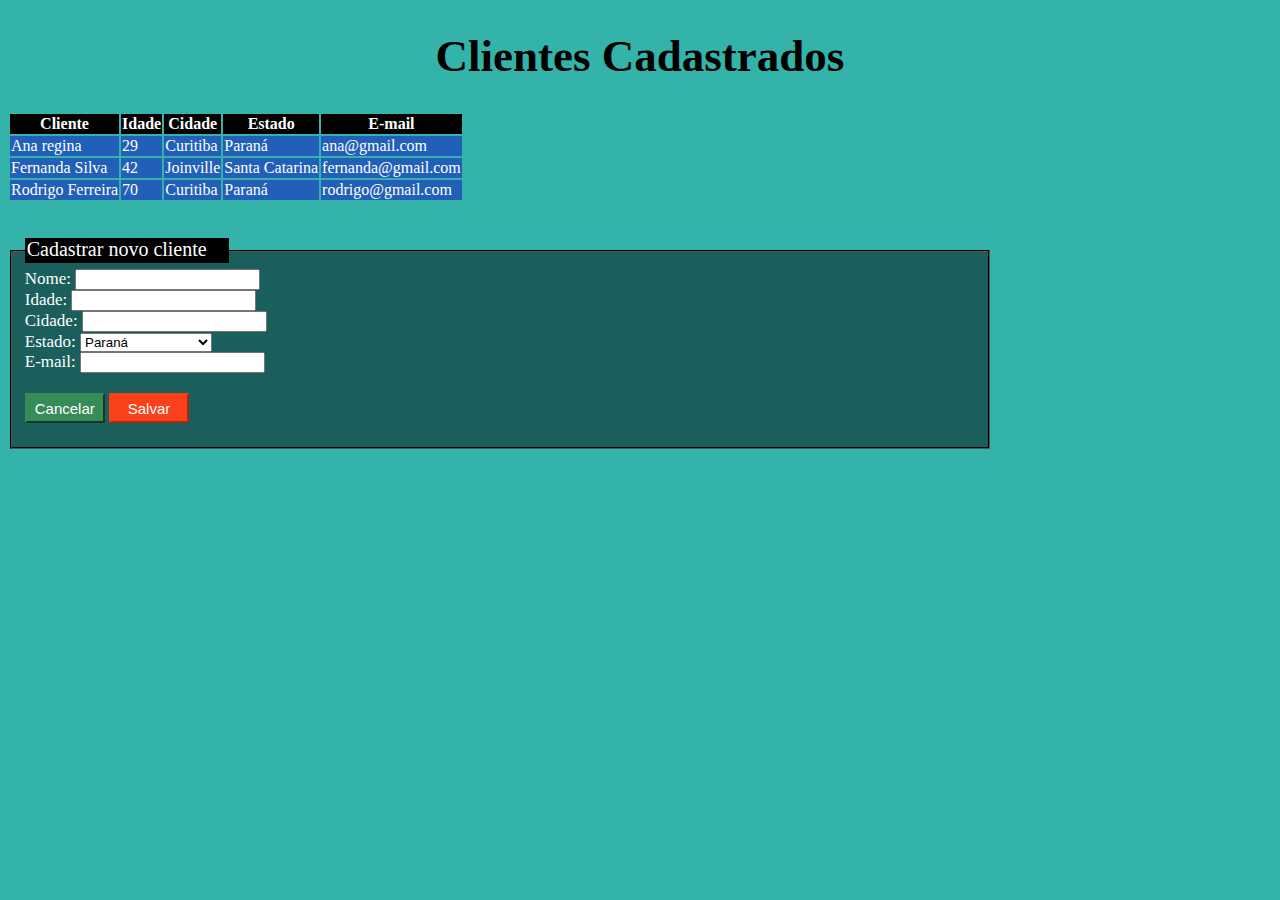
<file: projeto-tabela/tabela.html>
<!DOCTYPE html>
<html lang="pt-br">
<head>
<meta charset="UTF-8">
<meta http-equiv="X-UA-Compatible" content="IE=edge">
<meta name="viewport" content="width=device-width, initial-scale=1.0">
<title>Dados dos clientes</title>
<link rel="stylesheet" href="assets/css/estilo.css">
</head>

<body>
<h1>Clientes Cadastrados</h1>
<table>
<tr id="titulo">
<th>Cliente</th>
<th>Idade</th>
<th>Cidade</th>
<th>Estado</th>
<th>E-mail</th>
</tr>
<tr id="corpo">
<td>Ana regina</td>
<td>29</td>
<td>Curitiba</td>
<td>Paraná</td>
<td>ana@gmail.com</td>
</tr>
<tr id="corpo">
<td>Fernanda Silva</td>
<td>42</td>
<td>Joinville</td>
<td>Santa Catarina</td>
<td>fernanda@gmail.com</td>
</tr>
<tr id="corpo">
<td>Rodrigo Ferreira</td>
<td>70</td>
<td>Curitiba</td>
<td>Paraná</td>
<td>rodrigo@gmail.com</td>
</tr>
</table>
<br>
<br>
 <form>
  <fieldset id="corpo_form">

   <legend id="titulo_form">Cadastrar novo cliente</legend>
   <label for="name" id>Nome:</label>
   <input type="text" name="name" id="name"/>
    <br>
   <label for="idade">Idade: </label>
   <input type="text" name="name" id="name"/>
    <br>
   <label for="city">Cidade: </label>
   <input type="text" name="city" id="name"/>
    <br>
    <label for="state">Estado:</label>
    <select>
        <option value="pr">Paraná</option>
        <option value="pa">Pará</option>
        <option value="rs">Rio Grande do Sul</option>
        <option value="canada">Amazonas</option>
        <option value="ce">Ceará</option>
        <option value="sc">Santa Catarina</option>
    </select>
    <br>
   <label for="email">E-mail: </label>
   <input type="text" name="email" id="email"/>
    <br>
    <br>
  <button id="cancela">Cancelar</button>
  <button id="confirma">Salvar</button>
  </fieldset>
  
 </form>
</body>

</html>
</file>
<file: pessoal-responsivo/assets/css/style.css>
#formzinho {
    width: 1290px;
    height: 505px;
    margin-top: 20px;
}
#titlezin {
    margin-top: 70px;
    font-size: 30px;
    font-family: Georgia, 'Times New Roman', Times, serif;
    
}
#baixin {
    margin-top: 10px;
    font-size: 20px;
    font-family:Verdana, Geneva, Tahoma, sans-serif;
    color: gray;
}
</file>
<file: siteglobo/assets/css/style.css>
#title1 {
    font-size: 45px;
    margin-top:50px;
    margin-bottom: 20px;
    color:rgb(200, 41, 41);
    font-family:'Segoe UI', Tahoma, Geneva, Verdana, sans-serif;
}
#topico{
    color: black;
    font-size: 16px;
    font-family:'Segoe UI', Tahoma, Geneva, Verdana, sans-serif;
    margin-top: 7px;
}
#print {
    margin-top: 5px;
    margin-left: -20px;
    width: 550px ;
    height: 230px ;
}
#imagemzinha{
    width: 300px ;
    height: 170px;
    border-radius: 10px;
}
#verde {
    color: green;
}
#orange {
    color: orange;
}
footer {
    background-color: blue;
}
#link {
    text-decoration: none;
    color: white;
    font-family:'Lucida Sans', 'Lucida Sans Regular', 'Lucida Grande', 'Lucida Sans Unicode', Geneva, Verdana, sans-serif;
    margin-left: 20px;
    padding-left: 170px;
}
#fim {
    color: white;
    font-family:'Lucida Sans', 'Lucida Sans Regular', 'Lucida Grande', 'Lucida Sans Unicode', Geneva, Verdana, sans-serif;
    position: absolute;
    margin-top: -80px;
    margin-left: 250px;
}
#globe {
    width: 50px;
    margin-left: 150px;
    margin-top: -120px;
}
</file>
<file: projeto-mario/assets/css/estilo.css>
body{
    background-color: #48CCFC;
    text-align: center;
}
#mario{
    width: 300px;
}
#formulario{
    background-color: #2E83A5;
    text-align: center;
    width: 290px;
    height: 195px;

}
input{
    margin-top: 9px;
}
#logar{
    background-color: #34E34C;
    border: #34E34C;
    width: 256px;
    height: 28px;
    margin-top: 10px;
    font-family:Georgia, 'Times New Roman', Times, serif;
    font-size: 15px;
    border-radius: 2px;
    color:white;
}
#email{
    width: 250px;
    height: 28px;
    margin-top: 20px;
}
#passoword{
    width: 250px;
    height: 28px;
    margin-top: 9px;
}
#cadastro{
    text-decoration: none;
    color: white;
    font-family:'Trebuchet MS', 'Lucida Sans Unicode', 'Lucida Grande', 'Lucida Sans', Arial, sans-serif;
    font-size: 13px;
    margin-left: -5px;
}
#esqueceu{
    text-decoration: none;
    color: white;
    font-family:'Trebuchet MS', 'Lucida Sans Unicode', 'Lucida Grande', 'Lucida Sans', Arial, sans-serif; 
    font-size: 13px;
    margin-left: 100px;
}
#texto_recuperacaodesenha{
    margin-top: 20px;
    font-size: 15px;
    color: white;
}
#pagina2{
    background-color: #2E83A5;
    width: 300px;
    height: 230px;
}
#pagina3{
    margin-top: 20px;
    background-color: #2E83A5;
    width: 300px;
    height:425px;
}
#pais{
    width: 258px;
    height: 34px;
    margin-top: 25px ;
}
#cancelar{
    background-color: red;
    border: red;
    width: 256px;
    height: 28px;
    margin-top: 10px;
    font-family:Georgia, 'Times New Roman', Times, serif;
    font-size: 15px;
    border-radius: 2px;
    color:white;

}
</file>
<file: projeto-pessoal/assets/css/estilo.css>
body{
    font-family: Arial, sans-serif;
}
.container{
    margin-left: auto;
    margin-right: auto;
    max-width: 1200px; /* ajustar dps */
    padding-left: 20px; /* ajustar dps */
    padding-right: 20px; /* ajustar dps */
}
nav{
    background-color: #0c7ea3;
    color: white;
    padding: 10px;
    display: flex;
    justify-content: space-between;
}
nav ul{
    list-style-type: none;
    padding: 0;
}
nav ul li{
    display: inline;
    margin-right: 10px;
}
nav ul li a{
    color: white;
    text-decoration: none;
}
.banner {
    position: relative;
    text-align: center;
    color: #246fb9;
    height: 400px;
}
.banner::before {
    content: "";
    background: url('../img/gato.jpg');
    background-size: cover;
    background-position: center;
    position: absolute;
    top: 0;
    left: 0;
    width: 100%;
    height: 100%;
    opacity: 0.5;
}
.banner-text{
    position: relative;
    z-index: 1;
    height: 100%;
    display: flex;
    justify-content: center;
    align-items: center;
}
.contact-info {
    display: flex;
    justify-content: space-around;
    padding: 20px;
}
.contact-info .columm {
    flex: 1;
    margin: 10px;
    text-align: center;
}
.contact-info .columm img {
    width: 90px;
    height: 80px;
    border-radius: 50%;
}
.contact-address {
    padding: 20px;
}
.address-map-container{
    display: flex;
    flex-direction: row;
    justify-content: center;
    align-items: center;
    gap: 20px;
}
.address {
    text-align: center;
}
.map {
    width: 100%;
    max-width: 600px;
}
footer {
    background-color: #0c7ea3;
    color: white;
    text-align: center;
    padding: 10px;
    width: 100%;
}
#text-abaixo-img {
    color: black;
    text-decoration: none;
}
h2{
    color: #123697;
}
</file>
<file: projeto-tabela/assets/css/estilo.css>
body{
background-color: #33B3A9;
}
    
h1{
font-size: 45px;
text-align: center;
}
    
#titulo{
background-color: black;
color: white;
}
    
#corpo{
background-color: #225FB8;
color: white;
}
#titulo_form{
    background-color: black;
    color: white;
    width:200px;
    height:25px;
    font-size:20px;
}
#corpo_form{
    background-color: #1A5F5B;
    border-radius: 1px;
    border-color: black;
    width: 950px;
    height: 190px;
    color: white;
    font-size: 17px;
}
#cancela{
    background-color:#358C58 ;
    border-radius: 1px;
    border-color: #358C58;
    color: white;
    width: 80px;
    height: 30px;
    font-size: 15px;
}
#confirma{
    background-color:#FA411B;
    border-radius: 1px;
    border-color: #FA411B;
    color: white;
    width: 80px;
    height: 30px;
    font-size: 15px;
}
</file>
